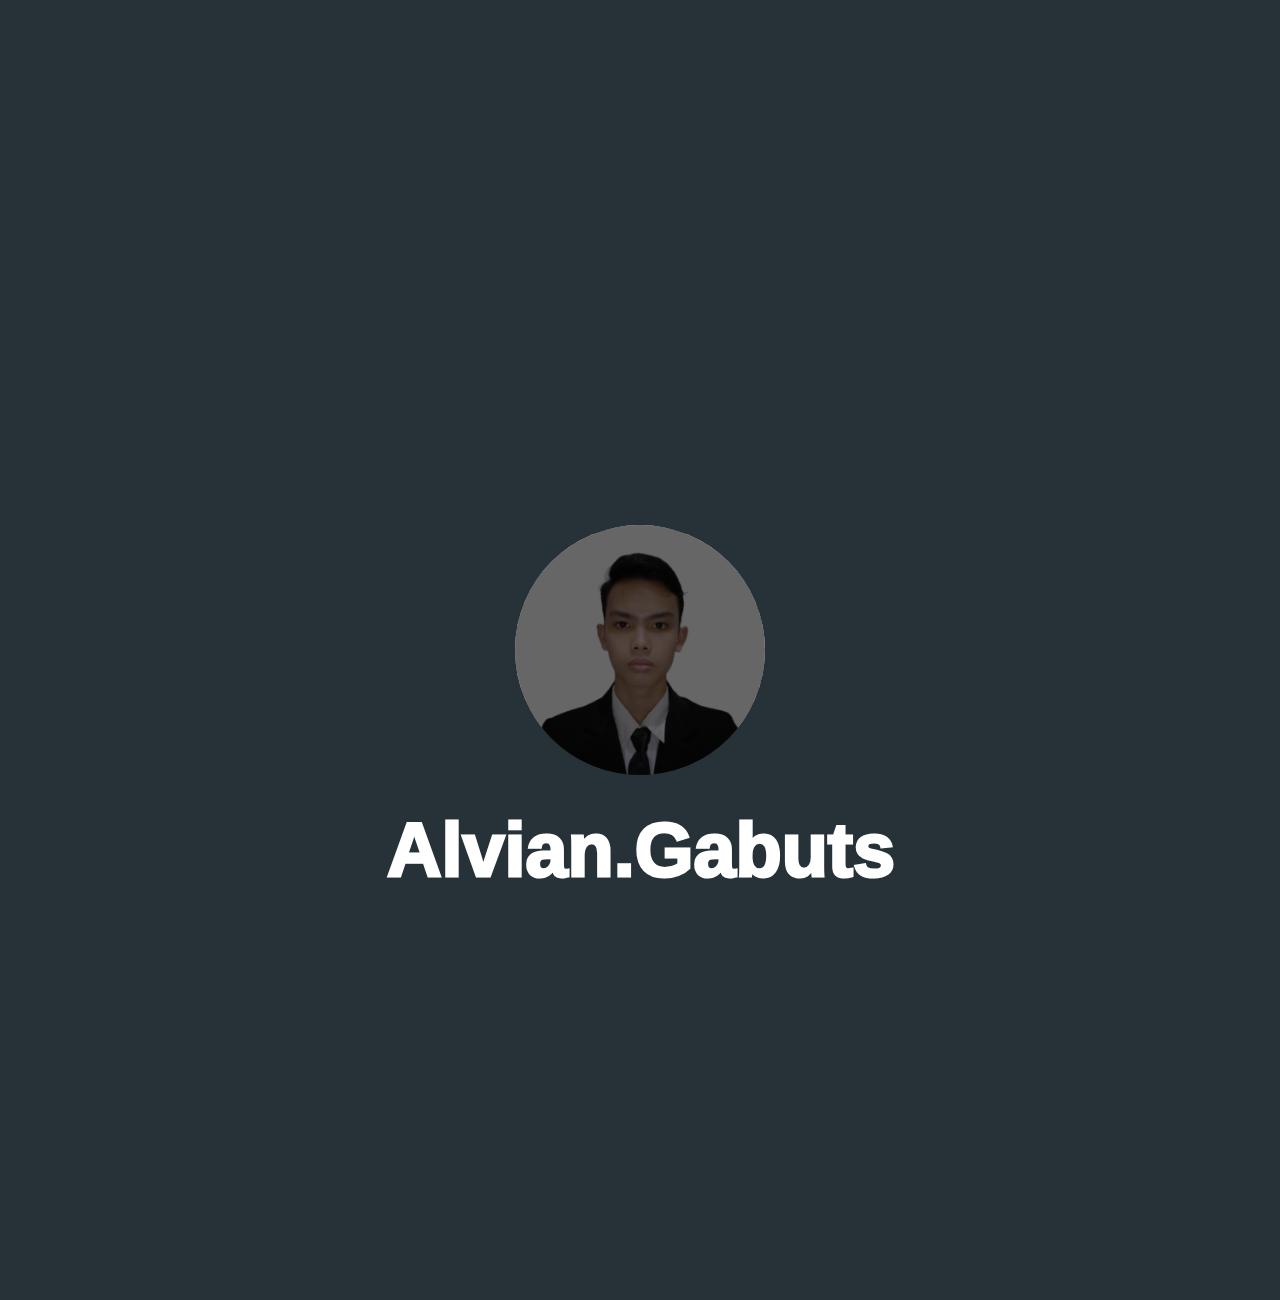
<file: index.html>
<body>
  <link rel="stylesheet" href="./style.css">
<head>
<a href=error.html><img src="yan.jpeg" alt="yan"></a>
<div class="content">
	<h2>Alvian.Gabuts</h2>
	<h2>Alvian.Gabuts</h2>
</div>
</head>

</body>
</file>
<file: style.css>
img {
	--s: 250px;
	--b: 8px;
	--g: 15px;
	--c: #ffff;
	
	width: var(--s);
	aspect-ratio: 1;
	outline: calc(var(--s)/2) solid #0009;
	outline-offset: calc(var(--s)/-2);
	cursor: pointer;
	transition: 0.3s;
}
img:hover {
	outline: var(--b) solid var(--c);
	outline-offset: var(--g);
}

img {
	border-radius: 50%;
}

body {
	margin: 0;
	min-height: 100vh;
	display: grid;
	grid-auto-flow: column;
	gap: 50px;
	place-content: center;
	place-items: center;
	background: black;
}

* {
	margin: 200px 1px;
	padding: 0;
	box-sizing: border-box;
	font-family: "Poppins", sans-serif;
}

body {
	display: flex;
	justify-content: center;
	align-items: center;
	min-height: 100vh;
	background: #263238;
}

.content {
	position: absolute;
}

.content h2 {
	position: absolute;
	transform: translate( -50%, -50%);
	font-size: 2cm;
}

.content h2:nth-child(1) {
	color: transparent;
	-webkit-text-stroke: 3px #ffff;
}

.content h2:nth-child(2) {
	color: #ffff;
	animation: animate 4s ease-in-out infinite;
}

@keyframes animate {
	0%,
	100% {
		clip-path: polygon(0% 45%, 15% 44%, 32% 50%, 54% 60%, 70% 61%, 84% 59%, 100% 52%, 100% 100%, 0% 100%);
	}
	50% {
		clip-path: polygon(0% 60%, 16% 65%, 34% 66%, 51% 62%, 67% 50%, 84% 45%, 100% 46%, 100% 100%, 0% 100%);
	}
}

@media(max-width: 500px) {
	.content h2 {
		font-size: 2cm;
	}
}
</file>
